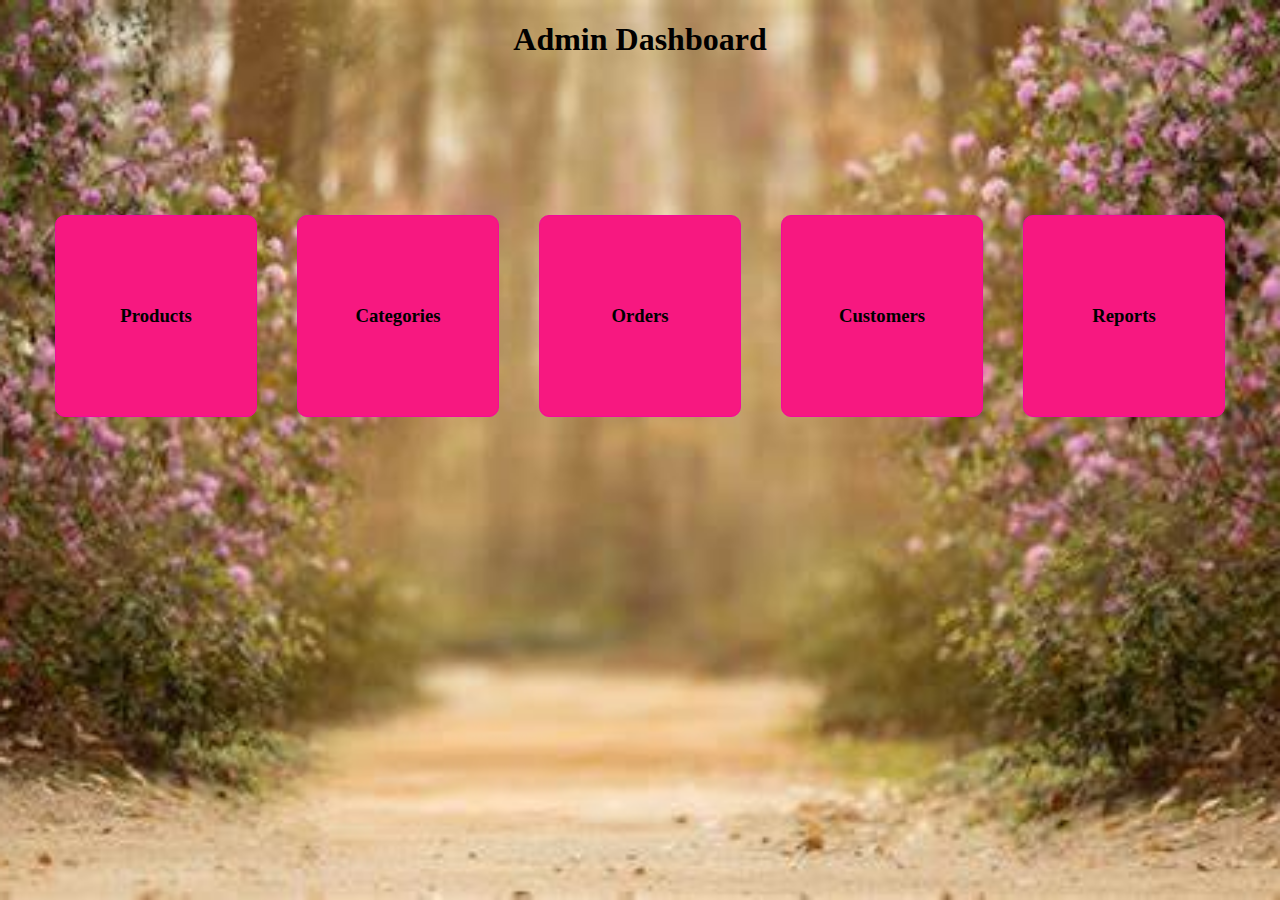
<file: HTML/admin.html>
<!DOCTYPE html>
<html lang="en">
<head>
    <meta charset="UTF-8">
    <meta name="viewport" content="width=device-width, initial-scale=1.0">
    <title>Admin Dashboard</title>
    <link rel="stylesheet" href="/CSS/styles.css">
</head>
<body>
    <h1>Admin Dashboard</h1>
    <div class="container">
        <div class="box" onclick="goToPage('products.html')">
            <h3>Products</h3>
        </div>
        <div class="box" onclick="goToPage('categories.html')">
            <h3>Categories</h3>
        </div>
        <div class="box" onclick="goToPage('order.html')">
            <h3>Orders</h3>
        </div>
        <div class="box" onclick="goToPage('customers.html')">
            <h3>Customers</h3>
        </div>
        <div class="box" onclick="goToPage('reports.html')">
            <h3>Reports</h3>
        </div>
    </div>

    <script src="/JAVASCRIPT/admin.js"></script>
</body>
</html>
</file>
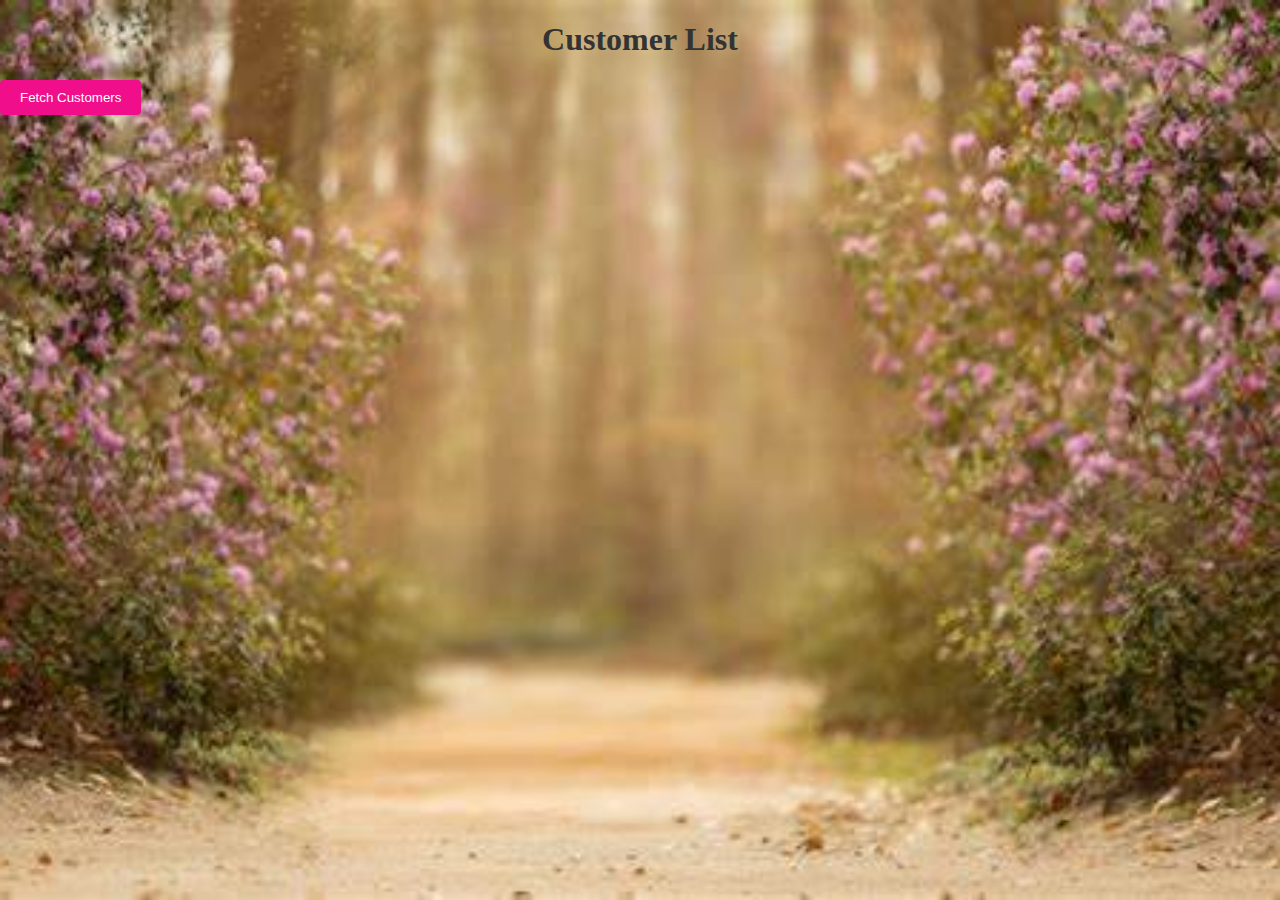
<file: HTML/customers.html>
<!DOCTYPE html>
<html lang="en">
<head>
    <meta charset="UTF-8">
    <meta name="viewport" content="width=device-width, initial-scale=1.0">
    <title>Customer List</title>
    <link rel="stylesheet" href="/CSS/customer.css">
</head>
<body>
    <h1>Customer List</h1>
    <button id="fetchCustomersBtn">Fetch Customers</button>
    <div id="customerList"></div>
    <div id="pagination"></div>

    <script src="https://ajax.googleapis.com/ajax/libs/jquery/3.5.1/jquery.min.js"></script>
    <script src="/JAVASCRIPT/customer.js"></script>
</body>
</html>
</file>
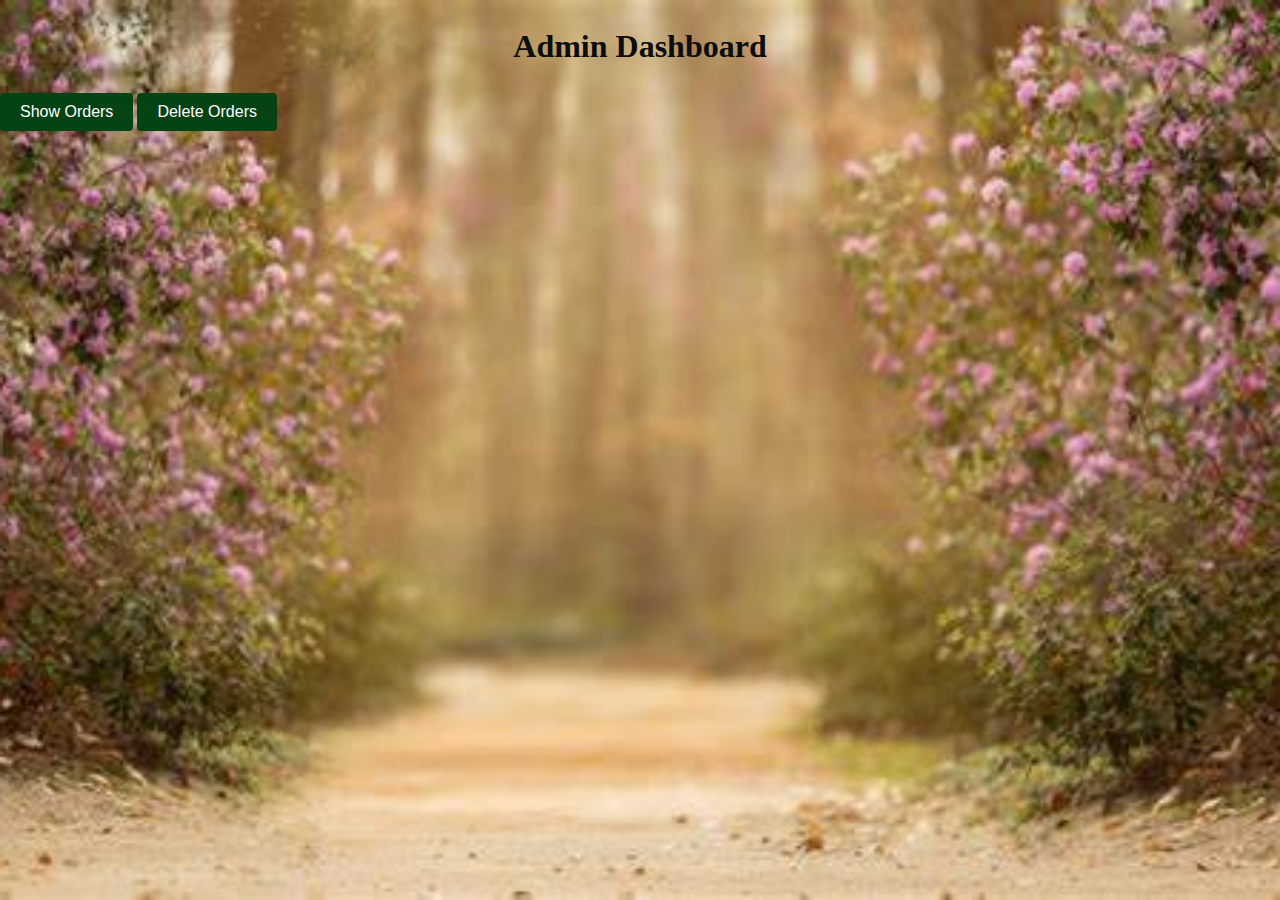
<file: HTML/order.html>
<!DOCTYPE html>
<html lang="en">
<head>
  <meta charset="UTF-8">
  <meta name="viewport" content="width=device-width, initial-scale=1.0">
  <title>Admin Dashboard</title>
  <link rel="stylesheet" href="/CSS/order.css">
</head>
<body>
  <h1>Admin Dashboard</h1>
  <button id="showOrdersBtn">Show Orders</button>
  <button id="deleteOrdersBtn">Delete Orders</button> <!-- New button for deleting orders -->
  <div id="ordersContainer"></div>

  <script src="https://code.jquery.com/jquery-3.6.0.min.js"></script>
  <script src="/JAVASCRIPT/order.js"></script>
</body>
</html>
</file>
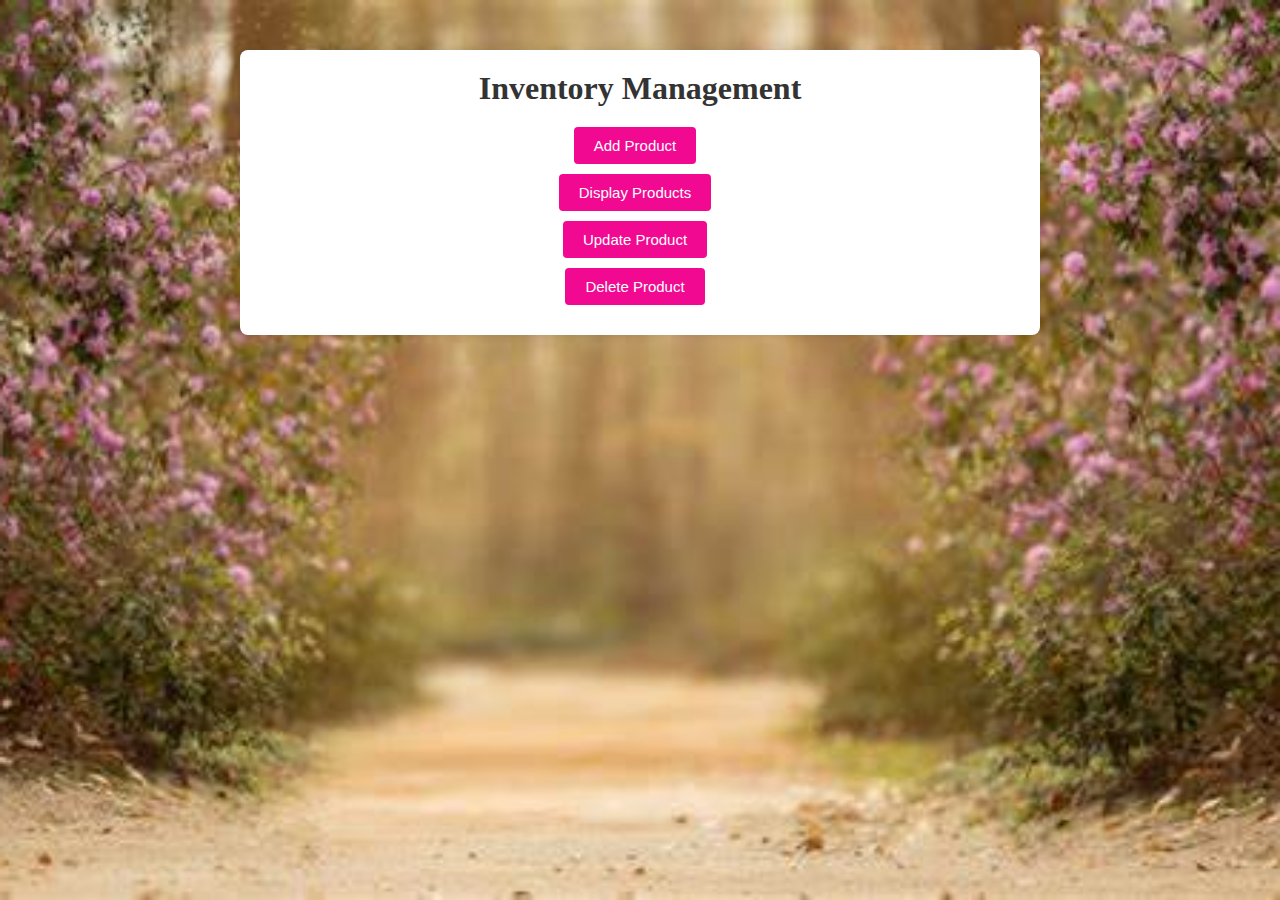
<file: HTML/products.html>
<!DOCTYPE html>
<html lang="en">
<head>
    <meta charset="UTF-8">
    <meta name="viewport" content="width=device-width, initial-scale=1.0">
    <title>Inventory Management</title>
    <link rel="stylesheet" href="/CSS/inventory.css">
    <!-- Include jQuery library -->
    <script src="https://code.jquery.com/jquery-3.6.0.min.js"></script>
    <!-- Include your custom JavaScript file -->
    <script src="/JAVASCRIPT/products.js"></script>
</head>
<body>
    <div class="container">
        <h1>Inventory Management</h1>
        <button id="addProductBtn">Add Product</button>
        <button id="displayProductsBtn">Display Products</button>
        <button id="updateProductBtn">Update Product</button>
        <button id="deleteProductBtn">Delete Product</button>
        <div id="addProductForm" style="display: none;">
            <h2>Add Product</h2>
            <select id="productCategory">
                <!-- Options for product categories will be loaded dynamically -->
            </select>
            <input type="text" id="productName" placeholder="Enter Product Name">
            <input type="number" id="productQuantity" placeholder="Enter Quantity">
            <input type="number" id="productPrice" placeholder="Enter Price per Unit">
            <button id="submitProductBtn">Submit</button>
        </div>
        <div id="displayProductForm" style="display: none;">
            <h2>Display Products</h2>
            <select id="displayCategory">
                <option value="">All Categories</option>
                <!-- Options for product categories will be loaded dynamically -->
            </select>
            <select id="displayProducts">
                <!-- Options for products will be loaded dynamically based on selected category -->
            </select>
        </div>
        <div id="updateProductForm" style="display: none;">
            <h2>Update Product</h2>
            <select id="updateProducts">
                <!-- Options for products will be loaded dynamically based on selected category -->
            </select>
            <input type="text" id="updateProductName" placeholder="Enter New Product Name">
            <input type="text" id="updateProductCategory" placeholder="Enter New Product Category">
            <input type="number" id="updateProductQuantity" placeholder="Enter New Quantity">
            <input type="number" id="updateProductPrice" placeholder="Enter New Price per Unit">
            <button id="submitUpdateProductBtn">Update</button>
        </div>
        <div id="deleteConfirmation" style="display: none;">
            <h2>Delete Product</h2>
            <select id="productsForDeletion">
                <!-- Options for products will be loaded dynamically -->
            </select>
            <button id="confirmDeleteBtn">Confirm Delete</button>
        </div>
    </div>
</body>
</html>
</file>
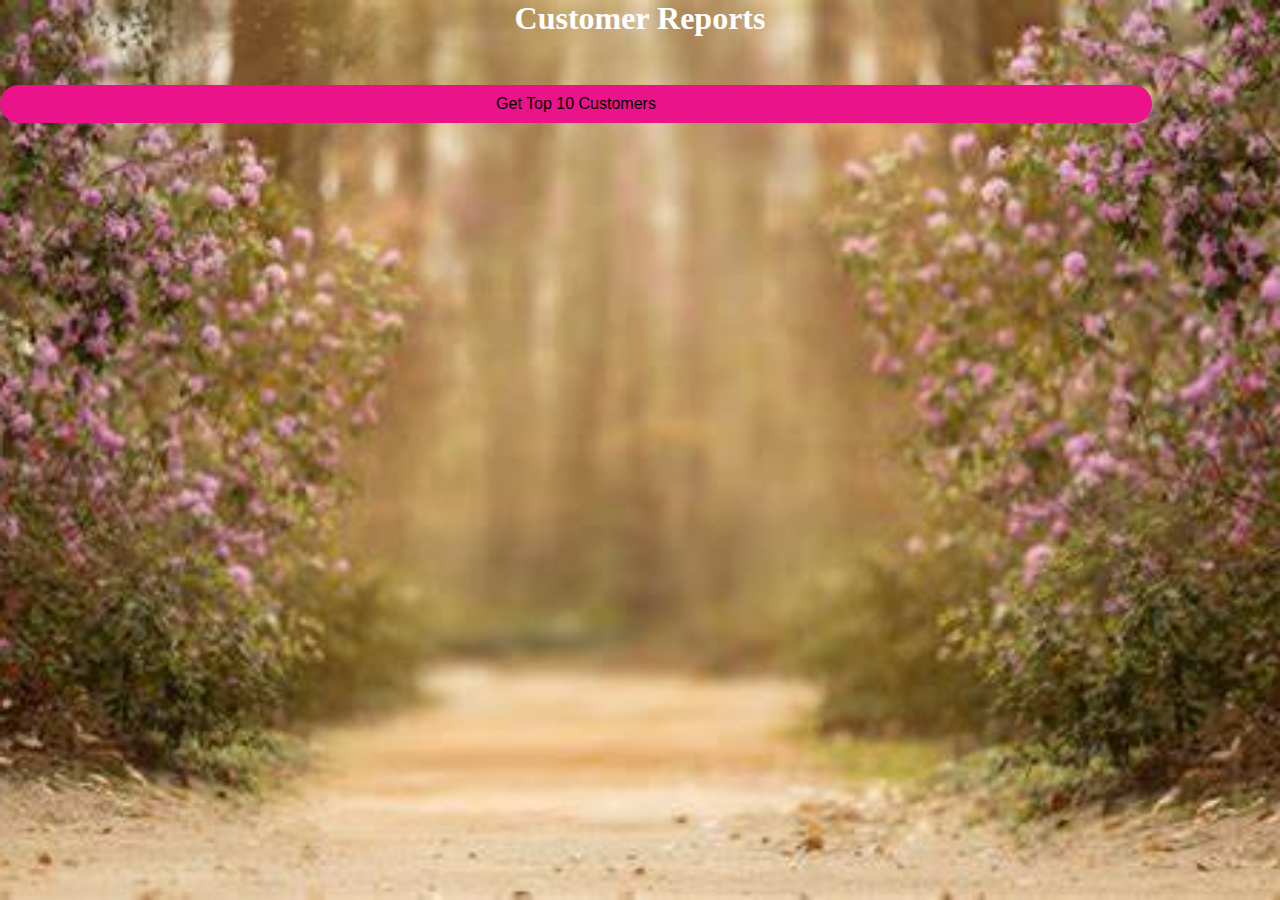
<file: HTML/reports.html>
<!DOCTYPE html>
<html lang="en">
<head>
    <meta charset="UTF-8">
    <meta name="viewport" content="width=device-width, initial-scale=1.0">
    <title>Customer Reports</title>
    <link rel="stylesheet" href="/CSS/style.css">
</head>
<body>
    <h1>Customer Reports</h1>
 
    <button id="getTopCustomersBtn">Get Top 10 Customers</button>
 
    <script src="/JAVASCRIPT/report.js"></script>
</body>
</html>
</file>
<file: CSS/styles.css>
.container {
    display: flex;
   /* flex-wrap: wrap;*/
    justify-content: center;
    align-items: center;
    height: 15vh;
    margin-top: 15%;
}

h1{
    text-align: center;
    align-items: center;
}
body {
    background: url('/assets/1.jpg') no-repeat center center fixed;
    background-size: cover;
}


.box {
    width: 200px;
    height: 200px;
    margin: 20px;
    background-color: #f71880;
    border: 1px solid #f5099a;
    border-radius: 10px;
    display: flex;
    justify-content: center;
    align-items: center;
    cursor: pointer;
}

.box:hover {
    background-color: #f80657;
}
</file>
<file: CSS/customer.css>
body {
    font-family: 'Dancing Script';
    margin: 0;
    padding: 0;
    background-color: #f0f0f0;
}

.container {
    max-width: 800px;
    margin: 0 auto;
    padding: 20px;
    background-color: #fff;
    border-radius: 8px;
    box-shadow: 0 0 10px rgba(0, 0, 0, 0.1);
}

h1 {
    text-align: center;
    color: #333;
}

button {
    margin-bottom: 10px;
    padding: 10px 20px;
    background-color: #f00e8a;
    color: #fff;
    border: none;
    border-radius: 4px;
    cursor: pointer;
    transition: background-color 0.3s;
}

button:hover {
    background-color: #f30f66;
}

table {
    border-collapse: collapse;
    width: 100%;
    margin-bottom: 20px;
}

th, td {
    border: 1px solid #dddddd;
    text-align: left;
    padding: 8px;
}

th {
    background-color: #f2f2f2;
}

.pagination {
    display: inline-block;
}

.pagination a {
    color: #333;
    float: left;
    padding: 8px 16px;
    text-decoration: none;
    transition: background-color 0.3s;
}

.pagination a.active {
    background-color: #007bff;
    color: #fff;
}

.pagination a:hover:not(.active) {
    background-color: #ddd;
}

body {
    background: url('/assets/1.jpg') no-repeat center center fixed;
    background-size: cover;
}
</file>
<file: CSS/style.css>
* {
    margin: 0;
    padding: 0;
    box-sizing: border-box;
}

body {
    background: url('/assets/1.jpg') no-repeat center center fixed;
    background-size: cover;
}

.wrapper {
    width: 330px;
    padding: 2rem 1rem;
    margin: 50px auto;
    background-color: rgba(7, 7, 7, 1); /* Adding opacity to the background */
    border-radius: 10px;
    text-align: center;
    box-shadow: 0 20px 35px rgba(0, 0, 0, 0.1);
}

h1 {
    font-size: 2rem;
    color: #ffffff;
    margin-bottom: 1.2rem;
    align-items: center;
    text-align: center;
}

form input {
    width: 92%;
    outline: none;
    border: 1px solid #fff;
    padding: 12px 20px;
    margin-bottom: 10px;
    border-radius: 20px;
    background: #e4e4e4;
}

button {
    font-size: 1rem;
    margin-top: 1.8rem;
    padding: 10px 0;
    border-radius: 20px;
    outline: none;
    border: none;
    width: 90%;
    background: rgb(235, 19, 137);
    cursor: pointer;
}

button:hover {
    background: rgba(221, 6, 131, 0.877);
}

input:focus {
    border: 1px solid rgb(192, 192, 192);
}

.terms {
    margin-top: 0.2rem;
}

.terms input {
    height: 1em;
    width: 1em;
    vertical-align: middle;
    cursor: pointer;
}

.terms label {
    font-size: 0.7rem;
}

.terms a {
    color: rgb(255, 12, 214);
    text-decoration: none;
}

.member {
    font-size: 0.8rem;
    margin-top: 1.4rem;
    color: #ffffff;
}

.member a {
    color: rgb(233, 15, 106);
    text-decoration: none;
}
</file>
<file: CSS/order.css>
/* Reset default browser styles */
html, body, ul, li {
    margin: 0;
    padding: 0;
    list-style: none;
}

/* Body styles */
body {
    font-family: 'Dancing Script';
    background-color: #f8f9fa;
    color: #333;
    line-height: 1.6;
}

/* Header styles */
h1 {
    font-size: 32px;
    margin-bottom: 20px;
    text-align: center;
    color: #0c0c0c;
}

/* Button styles */
button {
    padding: 10px 20px;
    background-color: #054214;
    color: #fff;
    border: none;
    border-radius: 4px;
    cursor: pointer;
    font-size: 16px;
    transition: background-color 0.3s ease;
}

button:hover {
    background-color: #f00d91;
}

/* Container styles */
#ordersContainer {
    margin-top: 20px;
}

/* List styles */
ul {
    padding: 0;
}

/* List item styles */
li {
    margin-bottom: 10px;
    background-color: #fff;
    border-radius: 4px;
    padding: 15px;
    box-shadow: 0 2px 4px rgba(0, 0, 0, 0.1);
}

/* Delete button styles */
.deleteBtn {
    background-color: #dc3545;
    color: #fff;
    border: none;
    border-radius: 4px;
    cursor: pointer;
    font-size: 14px;
    padding: 8px 12px;
    transition: background-color 0.3s ease;
}

.deleteBtn:hover {
    background-color: #bd2130;
}

body {
    background: url('/assets/1.jpg') no-repeat center center fixed;
    background-size: cover;
}
</file>
<file: CSS/inventory.css>
/* Reset default margin and padding */
* {
    margin: 0;
    padding: 0;
    box-sizing: border-box;
}

body {
    font-family: 'Dancing Script';
    background-color: #f7f7f7;
}

.container {
    max-width: 800px;
    margin: 50px auto;
    padding: 20px;
    background-color: #fff;
    border-radius: 8px;
    box-shadow: 0 0 10px rgba(0, 0, 0, 0.1);
    display: flex; /* Add flexbox */
    flex-direction: column; /* Align items in a column */
    align-items: center; /* Center items horizontally */
}

h1, h2 {
    color: #333;
    margin-bottom: 20px;
    text-align: center;
}

body {
    background: url('/assets/1.jpg') no-repeat center center fixed;
    background-size: cover;
}
button {
    padding: 10px 20px;
    margin-right: 10px;
    background-color: #f10a91;
    color: white;
    text-align: center;
    border: none;
    font-size: 15px;
    border-radius: 4px;
    margin-bottom: 10px;
    cursor: pointer;
    transition: background-color 0.3s;
    text-align: center;
}

button:hover {
    background-color: #f0097d;
}

input[type="text"],
input[type="number"],
select {
    width: calc(100% - 22px);
    padding: 10px;
    margin-bottom: 10px;
    border: 1px solid #ccc;
    border-radius: 4px;
    font-size: 16px;
}

input[type="text"]:focus,
input[type="number"]:focus,
select:focus {
    outline: none;
    border-color: #e7108d;
}

#addProductForm,
#displayProductForm,
#updateProductForm,
#deleteConfirmation {
    margin-top: 20px;
}

#addProductForm,
#displayProductForm,
#updateProductForm {
    display: none;
}

#deleteConfirmation {
    display: none;
}

/* Responsive styles */
@media screen and (max-width: 600px) {
    .container {
        padding: 10px;
    }

    button {
        display: block;
        width: 100%;
        margin-bottom: 10px;
    }

    input[type="text"],
    input[type="number"],
    select {
        width: 100%;
    }
}
</file>
